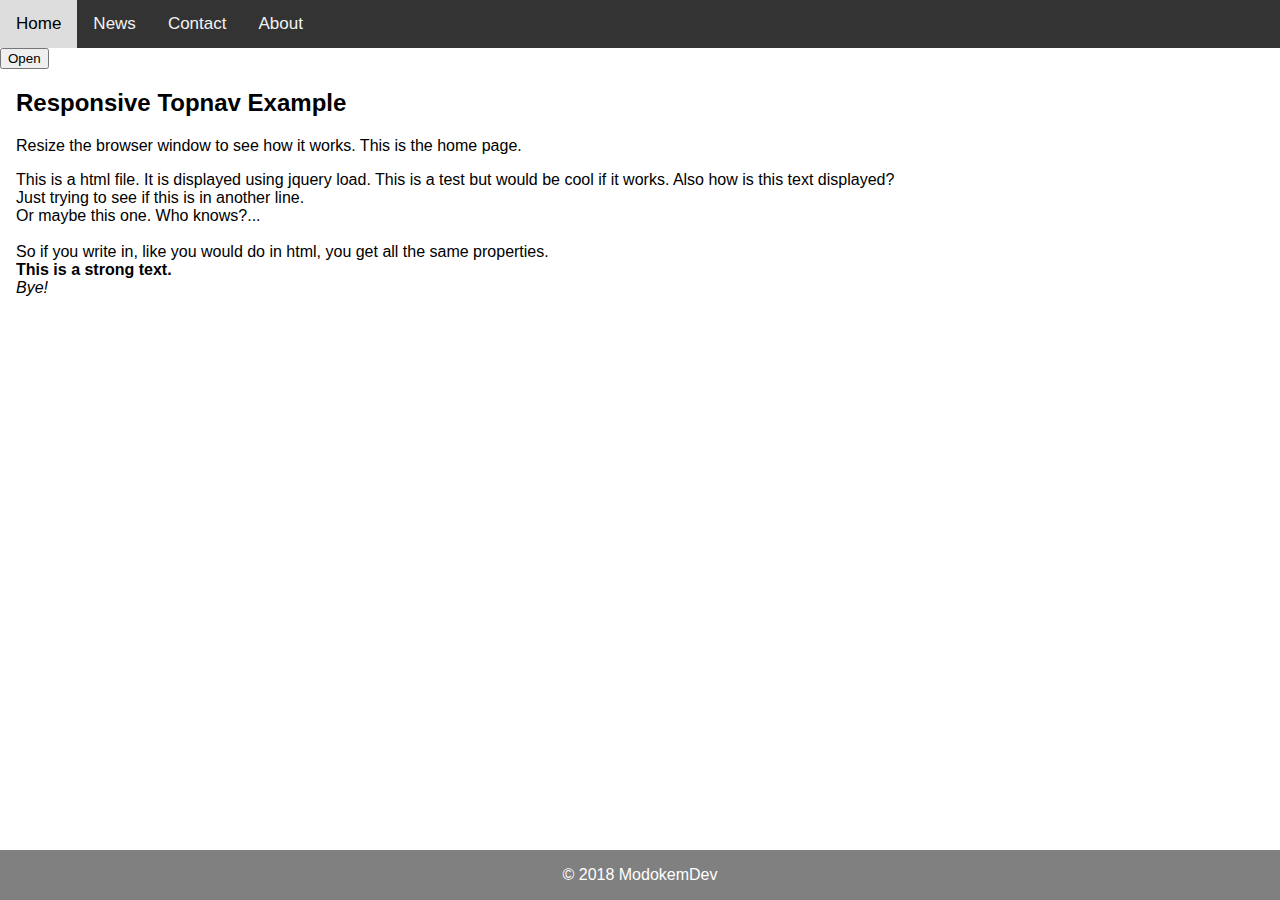
<file: index.html>
<!DOCTYPE html>
<html>
<head>
    <title>jQuery Website</title>
    <meta name="viewport" content="width=device-width, initial-scale=1">
    <!-- Load an icon library to show a hamburger menu (bars) on small screens -->
    <link rel="stylesheet" href="https://cdnjs.cloudflare.com/ajax/libs/font-awesome/4.7.0/css/font-awesome.min.css">
    <link rel="stylesheet" href="./css/style.css">
</head>

<body>

 <div class="topnav" id="myTopnav">
   <a href="./index.html" class="active">Home</a>
   <a href="./html/news.html">News</a>
   <a href="./html/contact.html">Contact</a>
   <a href="./html/about.html">About</a>
   <a href="javascript:void(0);" class="icon" onclick="myFunction()">
     <i class="fa fa-bars"></i>
   </a>
 </div> 

  <button class="trigger">Open</button>
    
  <section class="overlay">
    <button class="trigger">Close</button>
  </section>

  <div style="padding-left:16px">
      <h2>Responsive Topnav Example</h2>
      <p>Resize the browser window to see how it works. This is the home page.</p>
  </div>

  <div class="index-container" style="padding-left:16px"></div>

  <script src="https://ajax.googleapis.com/ajax/libs/jquery/3.1.0/jquery.min.js"></script>
  <script src="./js/jquery.min.js"></script>
  <script src="./js/scripts.js"></script>

  <footer>
    <p>&copy; 2018 ModokemDev</p>
  </footer> 

</body>

</html>
</file>
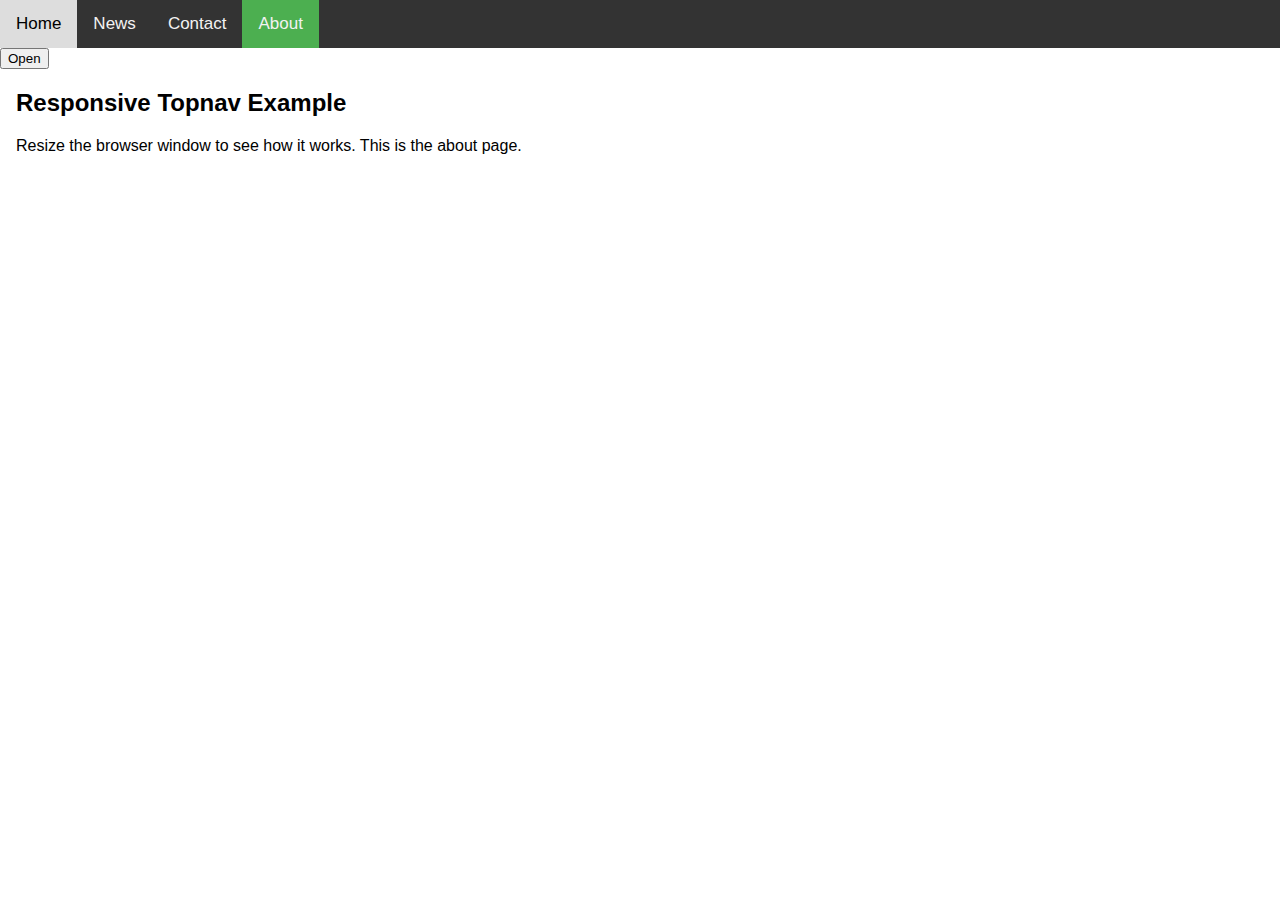
<file: about.html>
<!DOCTYPE html>
<html>
<head>
    <title>jQuery Website</title>
    <meta name="viewport" content="width=device-width, initial-scale=1">
    <!-- Load an icon library to show a hamburger menu (bars) on small screens -->
    <link rel="stylesheet" href="https://cdnjs.cloudflare.com/ajax/libs/font-awesome/4.7.0/css/font-awesome.min.css">
    <link rel="stylesheet" href="css/style.css">
</head>

<body>

 <div class="topnav" id="myTopnav">
   <a href="index.html">Home</a>
   <a href="news.html">News</a>
   <a href="contact.html">Contact</a>
   <a href="about.html" class="active">About</a>
   <a href="javascript:void(0);" class="icon" onclick="myFunction()">
     <i class="fa fa-bars"></i>
   </a>
 </div> 

  <button class="trigger">Open</button>
    
  <section class="overlay">
    <button class="trigger">Close</button>
  </section>

  <div style="padding-left:16px">
        <h2>Responsive Topnav Example</h2>
        <p>Resize the browser window to see how it works. This is the about page.</p>
  </div>

  <script src="https://ajax.googleapis.com/ajax/libs/jquery/3.1.0/jquery.min.js"></script>
  <script src="js/jquery.min.js"></script>
  <script src="js/scripts.js"></script>

</body>

</html>
</file>
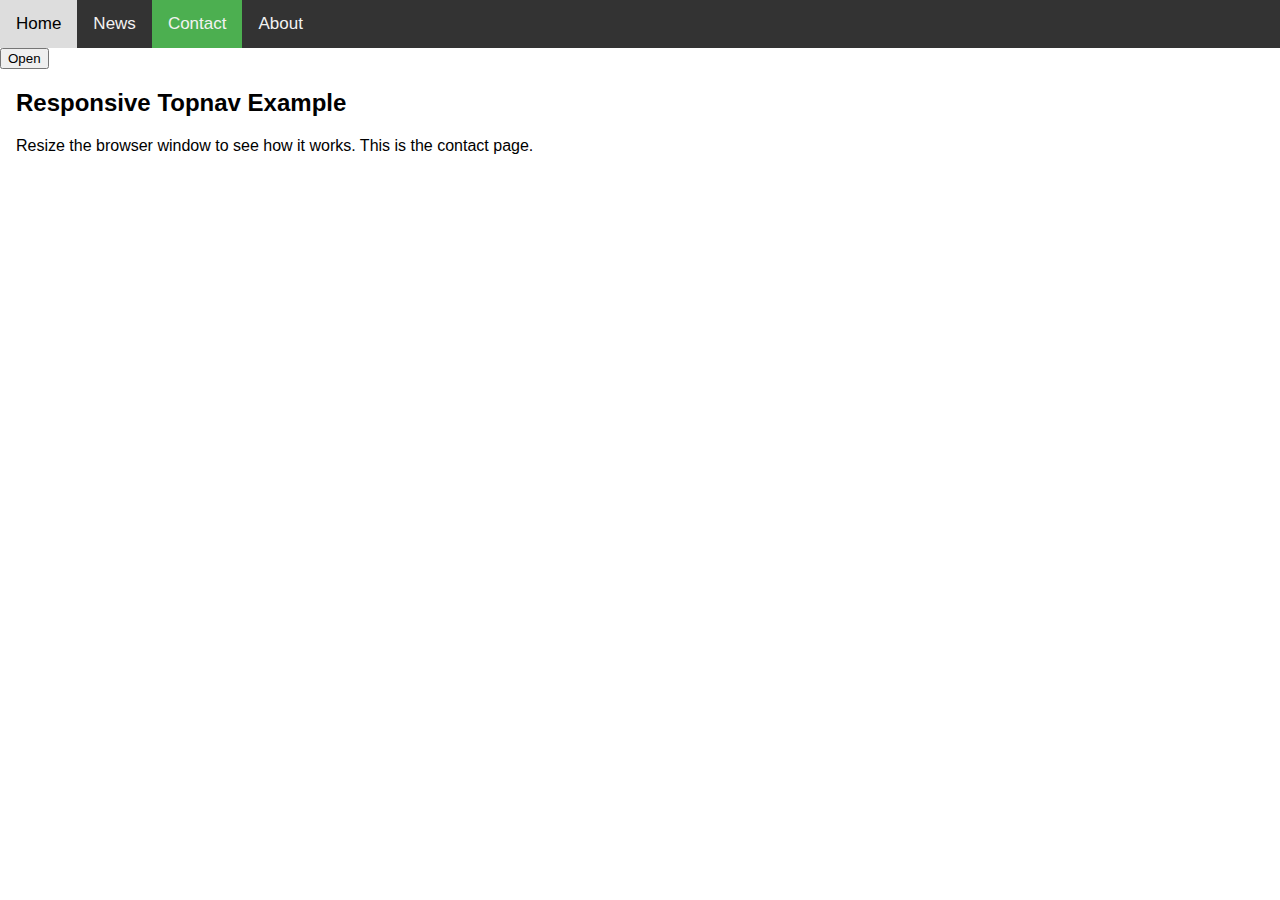
<file: contact.html>
<!DOCTYPE html>
<html>
<head>
    <title>jQuery Website</title>
    <meta name="viewport" content="width=device-width, initial-scale=1">
    <!-- Load an icon library to show a hamburger menu (bars) on small screens -->
    <link rel="stylesheet" href="https://cdnjs.cloudflare.com/ajax/libs/font-awesome/4.7.0/css/font-awesome.min.css">
    <link rel="stylesheet" href="css/style.css">
</head>

<body>

 <div class="topnav" id="myTopnav">
   <a href="index.html">Home</a>
   <a href="news.html">News</a>
   <a href="contact.html" class="active">Contact</a>
   <a href="about.html">About</a>
   <a href="javascript:void(0);" class="icon" onclick="myFunction()">
     <i class="fa fa-bars"></i>
   </a>
 </div> 

  <button class="trigger">Open</button>
    
  <section class="overlay">
    <button class="trigger">Close</button>
  </section>

  <div style="padding-left:16px">
        <h2>Responsive Topnav Example</h2>
        <p>Resize the browser window to see how it works. This is the contact page.</p>
  </div>

  <script src="https://ajax.googleapis.com/ajax/libs/jquery/3.1.0/jquery.min.js"></script>
  <script src="js/jquery.min.js"></script>
  <script src="js/scripts.js"></script>

</body>

</html>
</file>
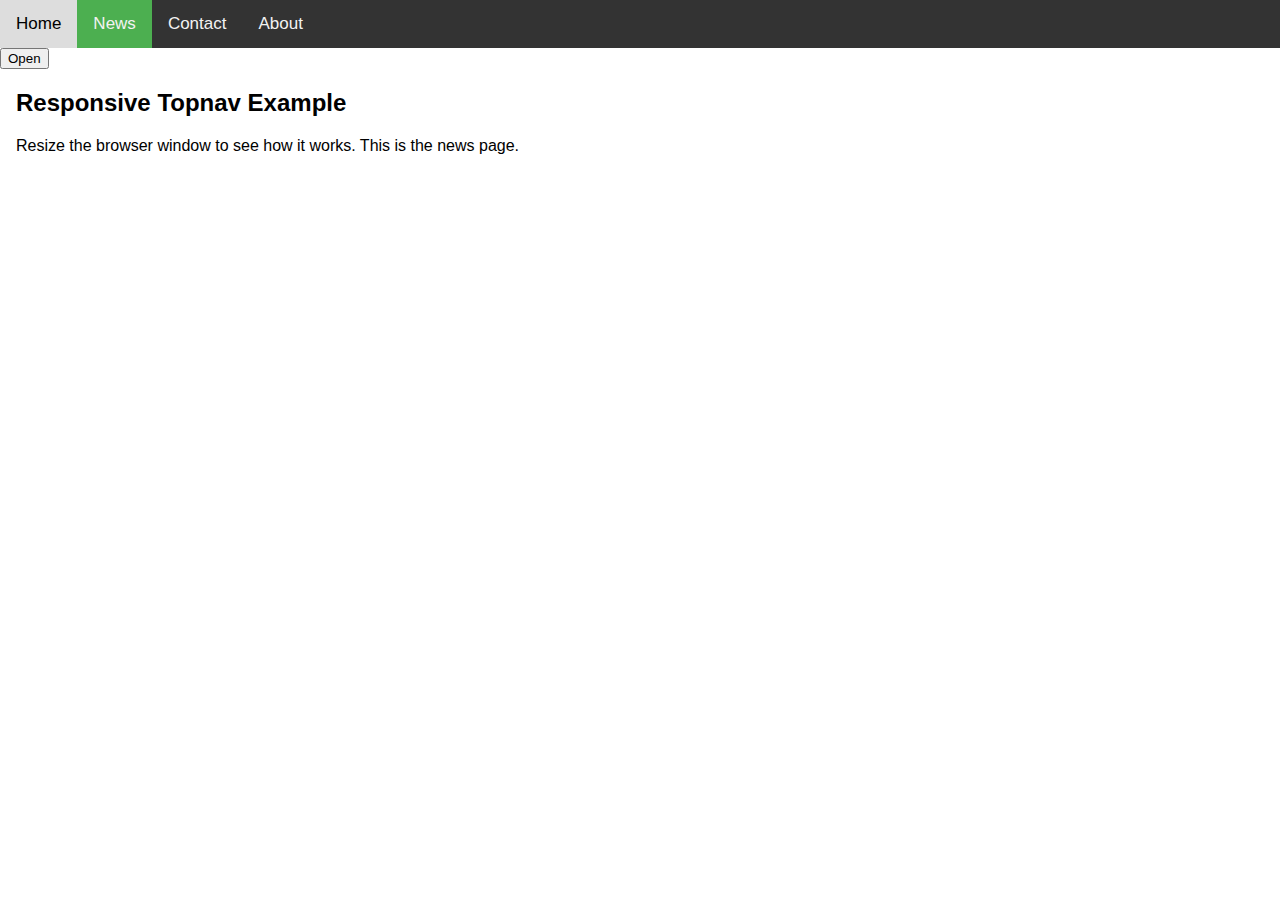
<file: news.html>
<!DOCTYPE html>
<html>
<head>
    <title>jQuery Website</title>
    <meta name="viewport" content="width=device-width, initial-scale=1">
    <!-- Load an icon library to show a hamburger menu (bars) on small screens -->
    <link rel="stylesheet" href="https://cdnjs.cloudflare.com/ajax/libs/font-awesome/4.7.0/css/font-awesome.min.css">
    <link rel="stylesheet" href="css/style.css">
</head>

<body>

 <div class="topnav" id="myTopnav">
   <a href="index.html">Home</a>
   <a href="news.html" class="active">News</a>
   <a href="contact.html">Contact</a>
   <a href="about.html">About</a>
   <a href="javascript:void(0);" class="icon" onclick="myFunction()">
     <i class="fa fa-bars"></i>
   </a>
 </div> 

  <button class="trigger">Open</button>
    
  <section class="overlay">
    <button class="trigger">Close</button>
  </section>

  <div style="padding-left:16px">
        <h2>Responsive Topnav Example</h2>
        <p>Resize the browser window to see how it works. This is the news page.</p>
  </div>
  
  <script src="https://ajax.googleapis.com/ajax/libs/jquery/3.1.0/jquery.min.js"></script>
  <script src="js/jquery.min.js"></script>
  <script src="js/scripts.js"></script>

</body>

</html>
</file>
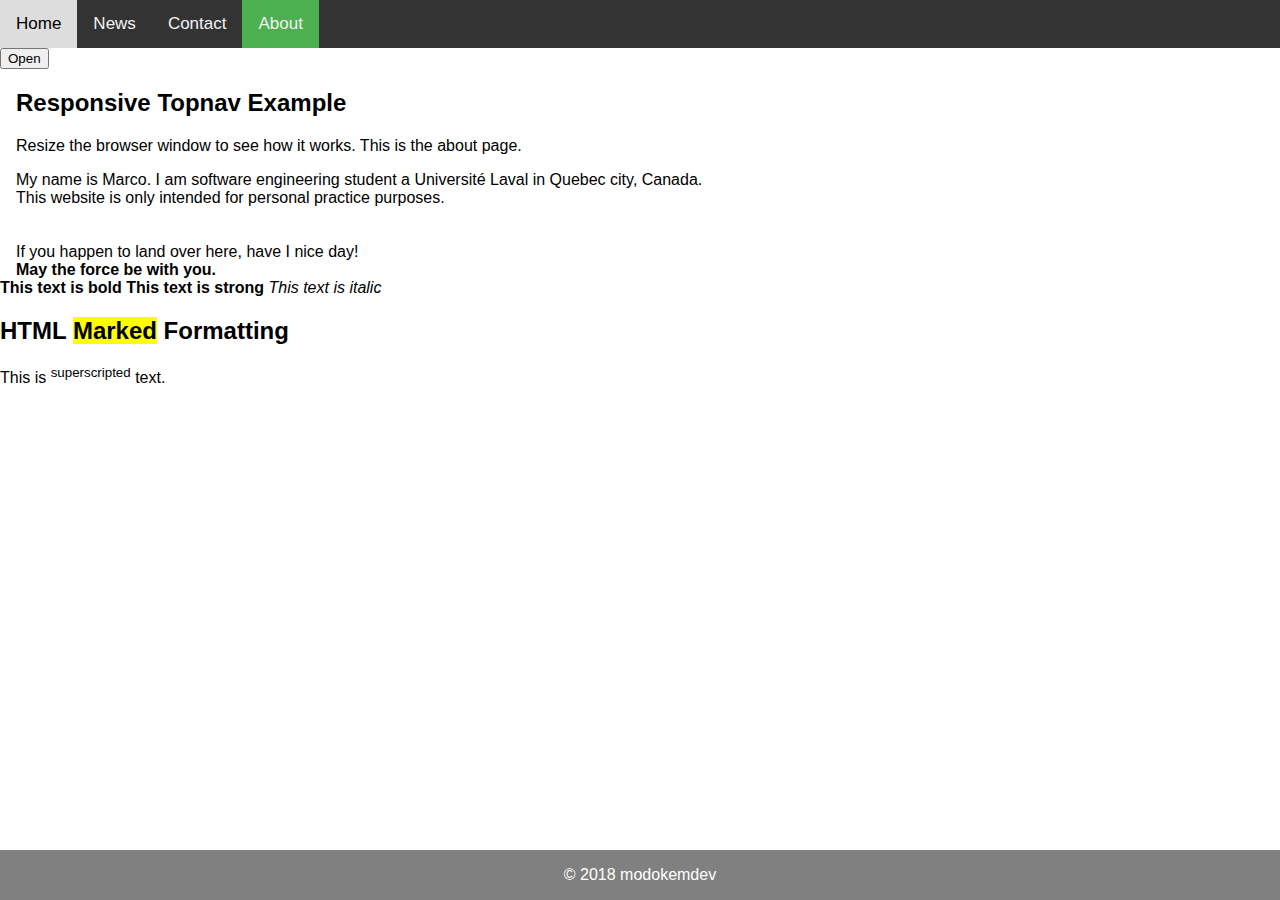
<file: html/about.html>
<!DOCTYPE html>
<html>
<head>
    <title>jQuery Website</title>
    <meta name="viewport" content="width=device-width, initial-scale=1">
    <!-- Load an icon library to show a hamburger menu (bars) on small screens -->
    <link rel="stylesheet" href="https://cdnjs.cloudflare.com/ajax/libs/font-awesome/4.7.0/css/font-awesome.min.css">
    <link rel="stylesheet" href="../css/style.css">
</head>

<body>

 <div class="topnav" id="myTopnav">
   <a href="../index.html">Home</a>
   <a href="./news.html">News</a>
   <a href="./contact.html">Contact</a>
   <a href="./about.html" class="active">About</a>
   <a href="javascript:void(0);" class="icon" onclick="myFunction()">
     <i class="fa fa-bars"></i>
   </a>
 </div> 

  <button class="trigger">Open</button>
    
  <section class="overlay">
    <button class="trigger">Close</button>
  </section>

  <div style="padding-left:16px">
        <h2>Responsive Topnav Example</h2>
        <p>Resize the browser window to see how it works. This is the about page.</p>
  </div>

  <div class="about-container" style="padding-left:16px"></div>

  <div>
    <b>This text is bold</b>
    <strong>This text is strong</strong>
    <i>This text is italic</i>
    <h2>HTML <mark>Marked</mark> Formatting</h2>
    <p>This is <sup>superscripted</sup> text.</p>
  </div>

  <script src="https://ajax.googleapis.com/ajax/libs/jquery/3.1.0/jquery.min.js"></script>
  <script src="../js/jquery.min.js"></script>
  <script src="../js/scripts.js"></script>

  <footer>
    <p>&copy; 2018 modokemdev</p>
  </footer> 

</body>

</html>
</file>
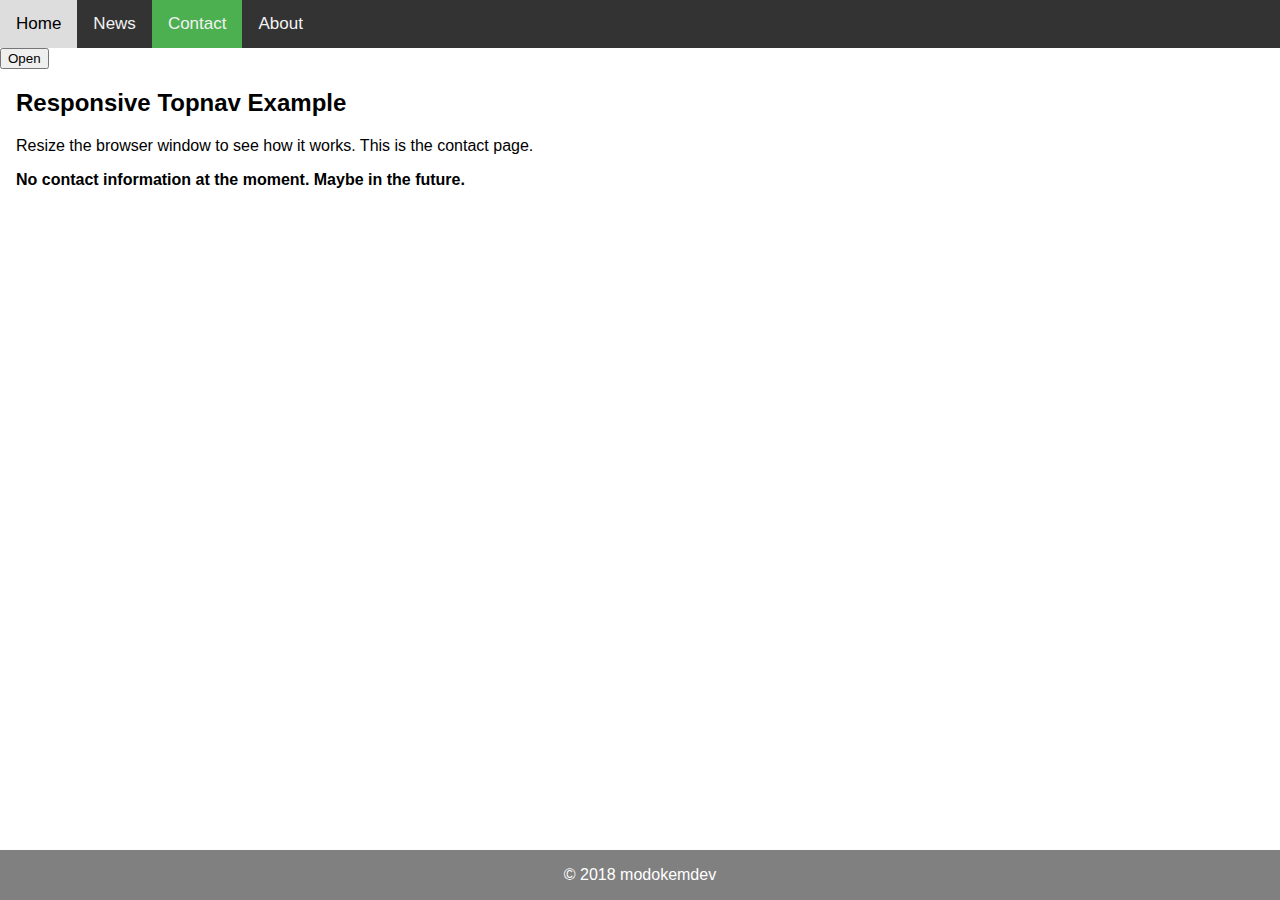
<file: html/contact.html>
<!DOCTYPE html>
<html>
<head>
    <title>jQuery Website</title>
    <meta name="viewport" content="width=device-width, initial-scale=1">
    <!-- Load an icon library to show a hamburger menu (bars) on small screens -->
    <link rel="stylesheet" href="https://cdnjs.cloudflare.com/ajax/libs/font-awesome/4.7.0/css/font-awesome.min.css">
    <link rel="stylesheet" href="../css/style.css">
</head>

<body>

 <div class="topnav" id="myTopnav">
   <a href="../index.html">Home</a>
   <a href="./news.html">News</a>
   <a href="./contact.html" class="active">Contact</a>
   <a href="./about.html">About</a>
   <a href="javascript:void(0);" class="icon" onclick="myFunction()">
     <i class="fa fa-bars"></i>
   </a>
 </div> 

  <button class="trigger">Open</button>
    
  <section class="overlay">
    <button class="trigger">Close</button>
  </section>

  <div style="padding-left:16px">
        <h2>Responsive Topnav Example</h2>
        <p>Resize the browser window to see how it works. This is the contact page.</p>
  </div>

  <div class="contact-container" style="padding-left:16px"></div>

  <script src="https://ajax.googleapis.com/ajax/libs/jquery/3.1.0/jquery.min.js"></script>
  <script src="../js/jquery.min.js"></script>
  <script src="../js/scripts.js"></script>

  <footer>
    <p>&copy; 2018 modokemdev</p>
  </footer> 

</body>

</html>
</file>
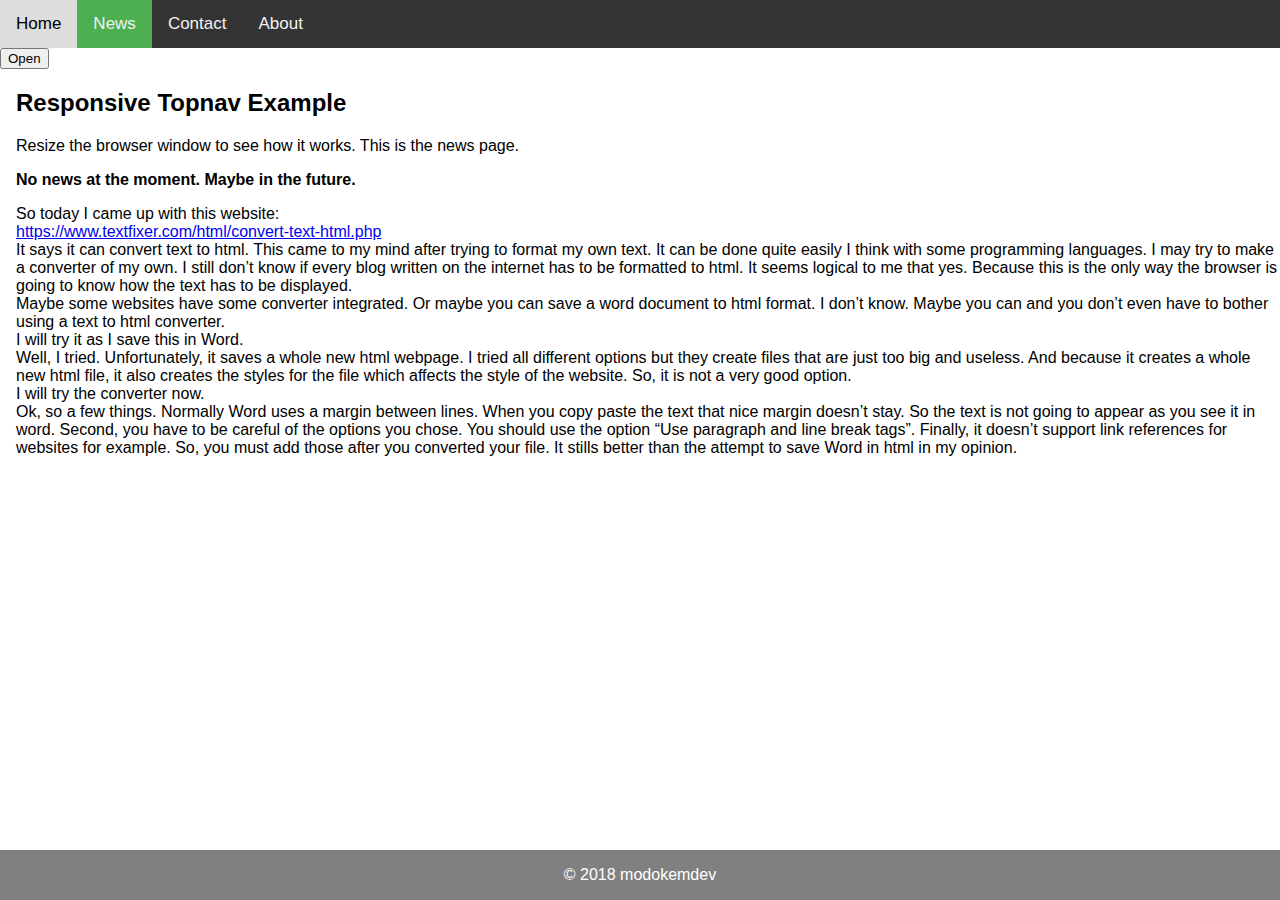
<file: html/news.html>
<!DOCTYPE html>
<html>
<head>
    <title>jQuery Website</title>
    <meta name="viewport" content="width=device-width, initial-scale=1">
    <!-- Load an icon library to show a hamburger menu (bars) on small screens -->
    <link rel="stylesheet" href="https://cdnjs.cloudflare.com/ajax/libs/font-awesome/4.7.0/css/font-awesome.min.css">
    <link rel="stylesheet" href="../css/style.css">
</head>

<body>

 <div class="topnav" id="myTopnav">
   <a href="../index.html">Home</a>
   <a href="./news.html" class="active">News</a>
   <a href="./contact.html">Contact</a>
   <a href="./about.html">About</a>
   <a href="javascript:void(0);" class="icon" onclick="myFunction()">
     <i class="fa fa-bars"></i>
   </a>
 </div> 

  <button class="trigger">Open</button>
    
  <section class="overlay">
    <button class="trigger">Close</button>
  </section>

  <div style="padding-left:16px">
        <h2>Responsive Topnav Example</h2>
        <p>Resize the browser window to see how it works. This is the news page.</p>
  </div>

  <div class="news-container" style="padding-left:16px"></div>

  <div class="news-blog" style="padding-left:16px"></div>
  
  <script src="https://ajax.googleapis.com/ajax/libs/jquery/3.1.0/jquery.min.js"></script>
  <script src="../js/jquery.min.js"></script>
  <script src="../js/scripts.js"></script>

  <footer>
    <p>&copy; 2018 modokemdev</p>
  </footer> 

</body>

</html>
</file>
<file: css/style.css>
body {
  margin: 0;
  font-family: Arial, Helvetica, sans-serif;
}
 
 /* Add a black background color to the top navigation */
 .topnav {
  background-color: #333;
  overflow: hidden;
}

/* Style the links inside the navigation bar */
.topnav a {
  float: left;
  display: block;
  color: #f2f2f2;
  text-align: center;
  padding: 14px 16px;
  text-decoration: none;
  font-size: 17px;
}

/* Change the color of links on hover */
.topnav a:hover {
  background-color: #ddd;
  color: black;
}

/* Add an active class to highlight the current page */
.active {
  background-color: #4CAF50;
  color: white;
}

/* Hide the link that should open and close the topnav on small screens */
.topnav .icon {
  display: none;
} 

/* When the screen is less than 600 pixels wide, hide all links, except for the first one ("Home"). Show the link that contains should open and close the topnav (.icon) */
@media screen and (max-width: 600px) {
  .topnav a:not(:first-child) {display: none;}
  .topnav a.icon {
    float: right;
    display: block;
  }
}

/* The "responsive" class is added to the topnav with JavaScript when the user clicks on the icon. This class makes the topnav look good on small screens (display the links vertically instead of horizontally) */
@media screen and (max-width: 600px) {
  .topnav.responsive {position: relative;}
  .topnav.responsive a.icon {
    position: absolute;
    right: 0;
    top: 0;
  }
  .topnav.responsive a {
    float: none;
    display: block;
    text-align: left;
  }
} 

.overlay {
  display: none;
  position: fixed;
  top: 50%;
  left: 50%;
  transform: translate(-50%, -50%);
  height: 200px;
  width: 200px;
  background: gray;
}

footer {
  position: fixed;
  left: 0;
  bottom: 0;
  width: 100%;
  background-color: gray;
  color: white;
  text-align: center;
}
</file>
